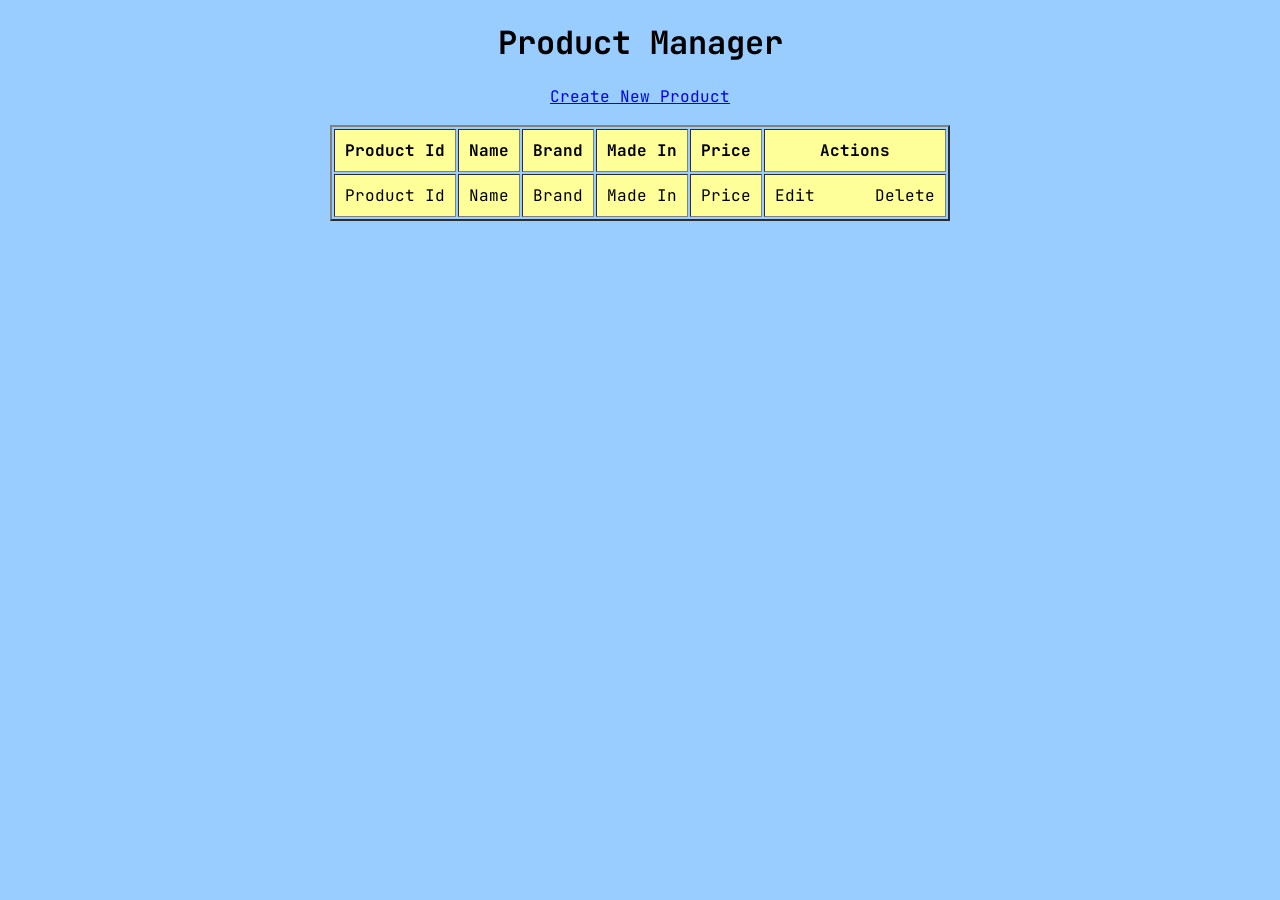
<file: target/classes/templates/index.html>
<!DOCTYPE html>
<html xmlns:th="http://www.thymeleaf.org">
<head>
<meta charset="ISO-8859-1">
<title>Product Manager</title>
<link rel="preconnect" href="https://fonts.gstatic.com">
<link href="https://fonts.googleapis.com/css2?family=JetBrains+Mono&display=swap" rel="stylesheet">
</head>
<body style="background-color:#99ccff;">
	<div class="header" align="center">
		<h1 style="font-family: 'JetBrains Mono', monospace;">Product Manager</h1>
		<a href="new" style="font-family: 'JetBrains Mono', monospace;">Create New Product</a> <br /> <br />
		<table border="2" cellpadding="10" style="font-family: 'JetBrains Mono', monospace;" >
			<thead>
				<tr style="background-color:#99ccff;">
					<th style="background-color:#ffff99;">Product Id</th>
					<th style="background-color:#ffff99;">Name</th>
					<th style="background-color:#ffff99;">Brand</th>
					<th style="background-color:#ffff99;">Made In</th>
					<th style="background-color:#ffff99;">Price</th>
					<th style="background-color:#ffff99;">Actions</th>
				</tr>
			</thead>
			<tbody>
				<tr th:each="products:${listProducts}" style="background-color:#ffff99;">
					<td th:text="${products.id}">Product Id</td>
					<td th:text="${products.name}">Name</td>
					<td th:text="${products.brand}">Brand</td>
					<td th:text="${products.madein}">Made In</td>
					<td th:text="${products.price}">Price</td>
					<td><a th:href="@{/edit/{id}(id=${products.id})}">Edit</a>
						&nbsp;&nbsp;&nbsp;&nbsp; <a
						th:href="@{/delete/{id}(id=${products.id})}">Delete</a></td>
				</tr>
			</tbody>
		</table>


	</div>
</body>
</html>
</file>
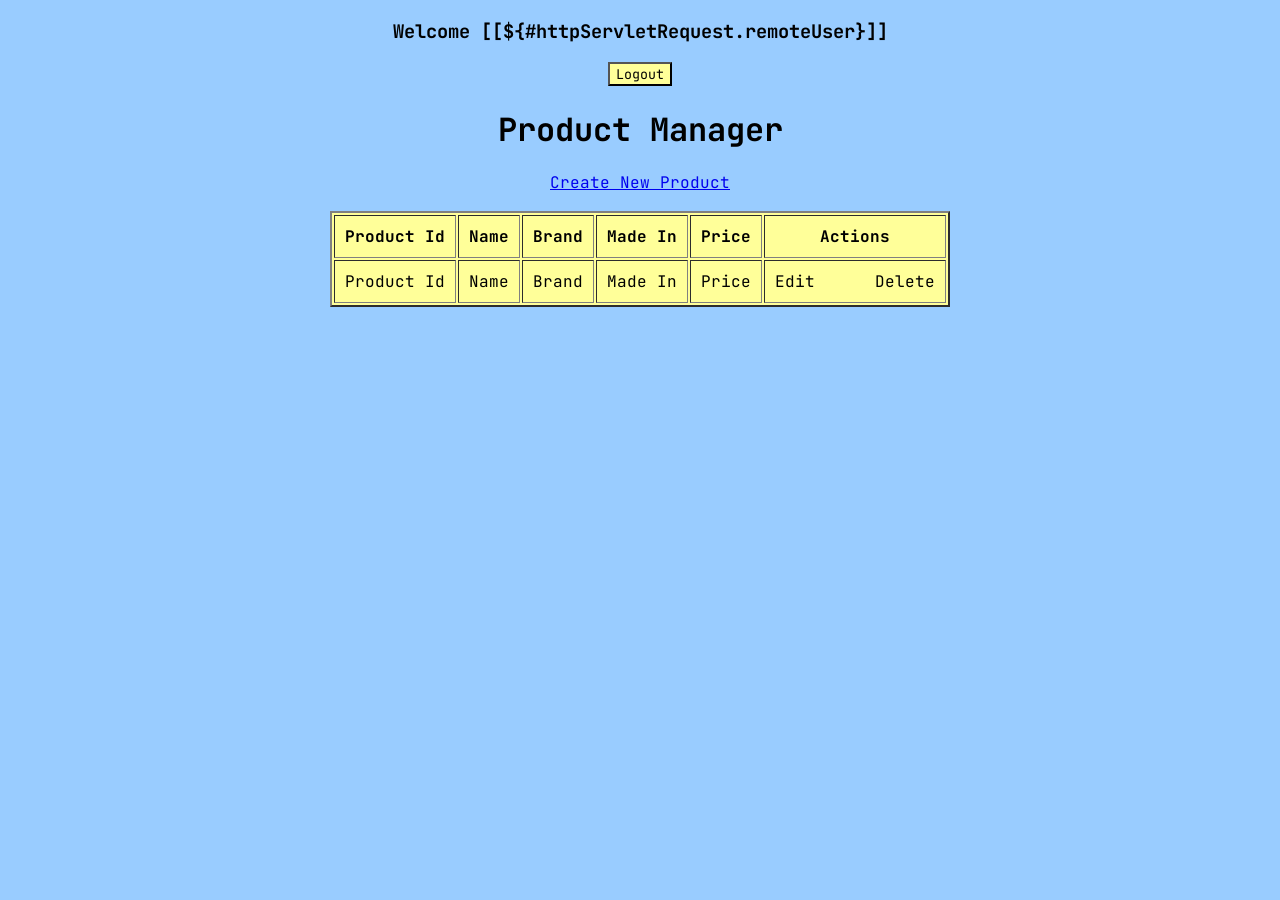
<file: src/main/resources/templates/index.html>
<!DOCTYPE html>
<html xmlns:th="http://www.thymeleaf.org">
<head>
<meta charset="ISO-8859-1">
<title>Product Manager</title>
<link rel="preconnect" href="https://fonts.gstatic.com">
<link href="https://fonts.googleapis.com/css2?family=JetBrains+Mono&display=swap" rel="stylesheet">
</head>
<body style="background-color:#99ccff;">
	<div class="header" align="center">
	<h3 th:inline="text" style="font-family: 'JetBrains Mono', monospace;">Welcome [[${#httpServletRequest.remoteUser}]]</h3>
	<form th:action="@{/logout}" method="post">
	<input type="submit" value="Logout" style="background-color: #ffff99; font-family: 'JetBrains Mono', monospace;">
	</form>
	
		<h1 style="font-family: 'JetBrains Mono', monospace;">Product Manager</h1>
		<a href="new" style="font-family: 'JetBrains Mono', monospace;">Create New Product</a> <br /> <br />
		<table border="2" cellpadding="10" style="background-color:#ffff99;font-family: 'JetBrains Mono', monospace;" >
			<thead>
				<tr style="background-color:#99ccff;">
					<th style="background-color:#ffff99;">Product Id</th>
					<th style="background-color:#ffff99;">Name</th>
					<th style="background-color:#ffff99;">Brand</th>
					<th style="background-color:#ffff99;">Made In</th>
					<th style="background-color:#ffff99;">Price</th>
					<th style="background-color:#ffff99;">Actions</th>
				</tr>
			</thead>
			<tbody>
				<tr th:each="products:${listProducts}" style="background-color:#ffff99;">
					<td th:text="${products.id}">Product Id</td>
					<td th:text="${products.name}">Name</td>
					<td th:text="${products.brand}">Brand</td>
					<td th:text="${products.madein}">Made In</td>
					<td th:text="${products.price}">Price</td>
					<td><a th:href="@{/edit/{id}(id=${products.id})}">Edit</a>
						&nbsp;&nbsp;&nbsp;&nbsp; <a
						th:href="@{/delete/{id}(id=${products.id})}">Delete</a></td>
				</tr>
			</tbody>
		</table>


	</div>
</body>
</html>
</file>
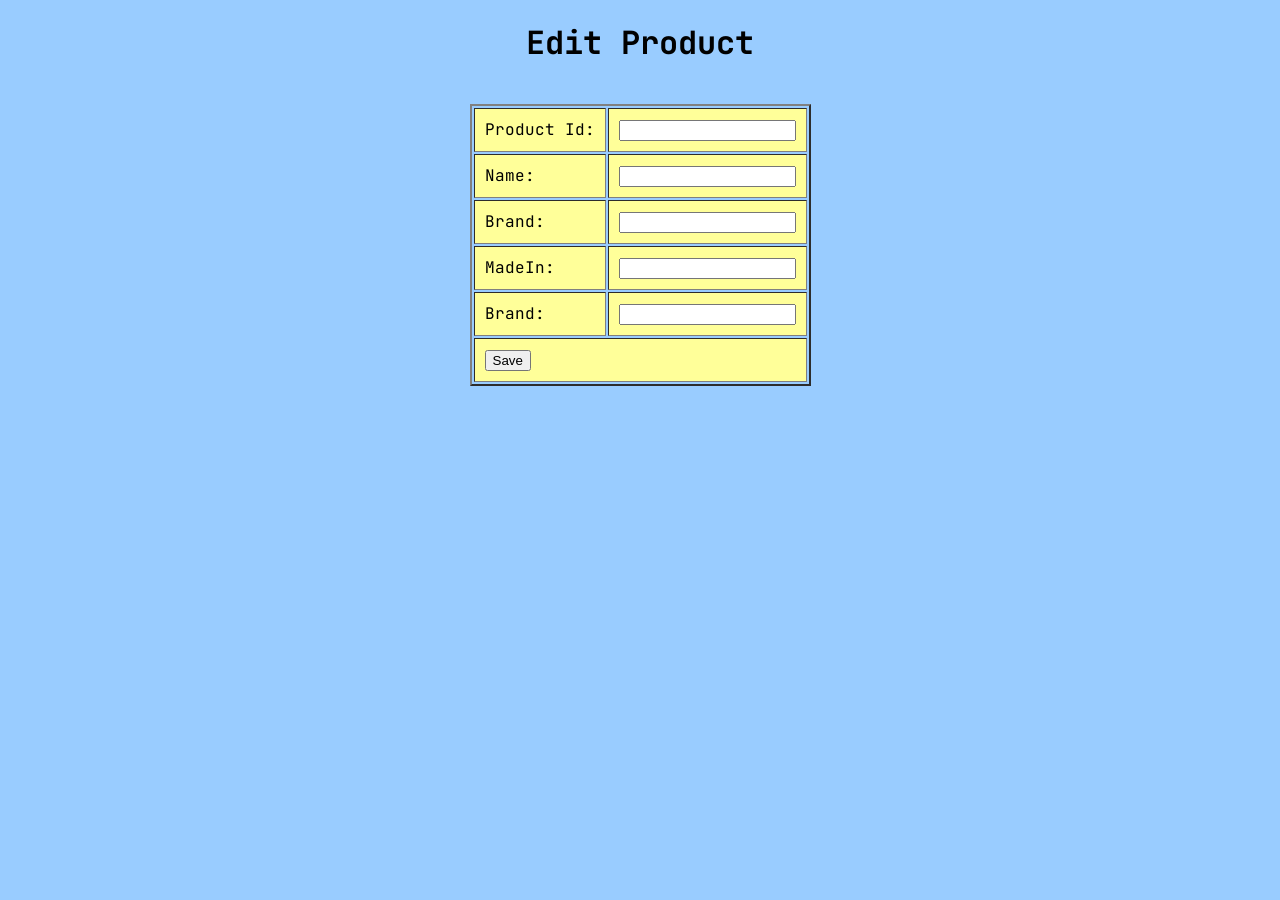
<file: target/classes/templates/edit_product.html>
<!DOCTYPE html>
<html xmlns:th="http://www.thymeleaf.org">
<head>
<meta charset="ISO-8859-1">
<title>Edit Product</title>
<link rel="preconnect" href="https://fonts.gstatic.com">
<link href="https://fonts.googleapis.com/css2?family=JetBrains+Mono&display=swap" rel="stylesheet">
</head>
<body style="background-color:#99ccff;">
	<div align="center">
		<h1 style="font-family: 'JetBrains Mono', monospace;">Edit Product</h1>
		<br>
		<form action="#" th:action="@{/save}" th:object="${product}"
			method="post">
			<table border="2" cellpadding="10" style="font-family: 'JetBrains Mono', monospace;" >
				<tr style="background-color:#ffff99;">
					<td>Product Id:</td>
					<td><input type="text" th:field="*{id}" readonly="readonly"/></td>
				</tr>
				<tr style="background-color:#ffff99;">
					<td>Name:</td>
					<td><input type="text" th:field="*{name}" /></td>
				</tr>				
				<tr style="background-color:#ffff99;">
					<td>Brand:</td>
					<td><input type="text" th:field="*{brand}" /></td>
				</tr>
				<tr style="background-color:#ffff99;">
					<td>MadeIn:</td>
					<td><input type="text" th:field="*{madein}" /></td>
				</tr>
				<tr style="background-color:#ffff99;">
					<td>Brand:</td>
					<td><input type="text" th:field="*{price}" /></td>
				</tr>	
				<tr style="background-color:#ffff99;">
					<td colspan="2"><button type="submit">Save</button></td>
				</tr>							
			</table>
		</form>
	</div>
</body>
</html>
</file>
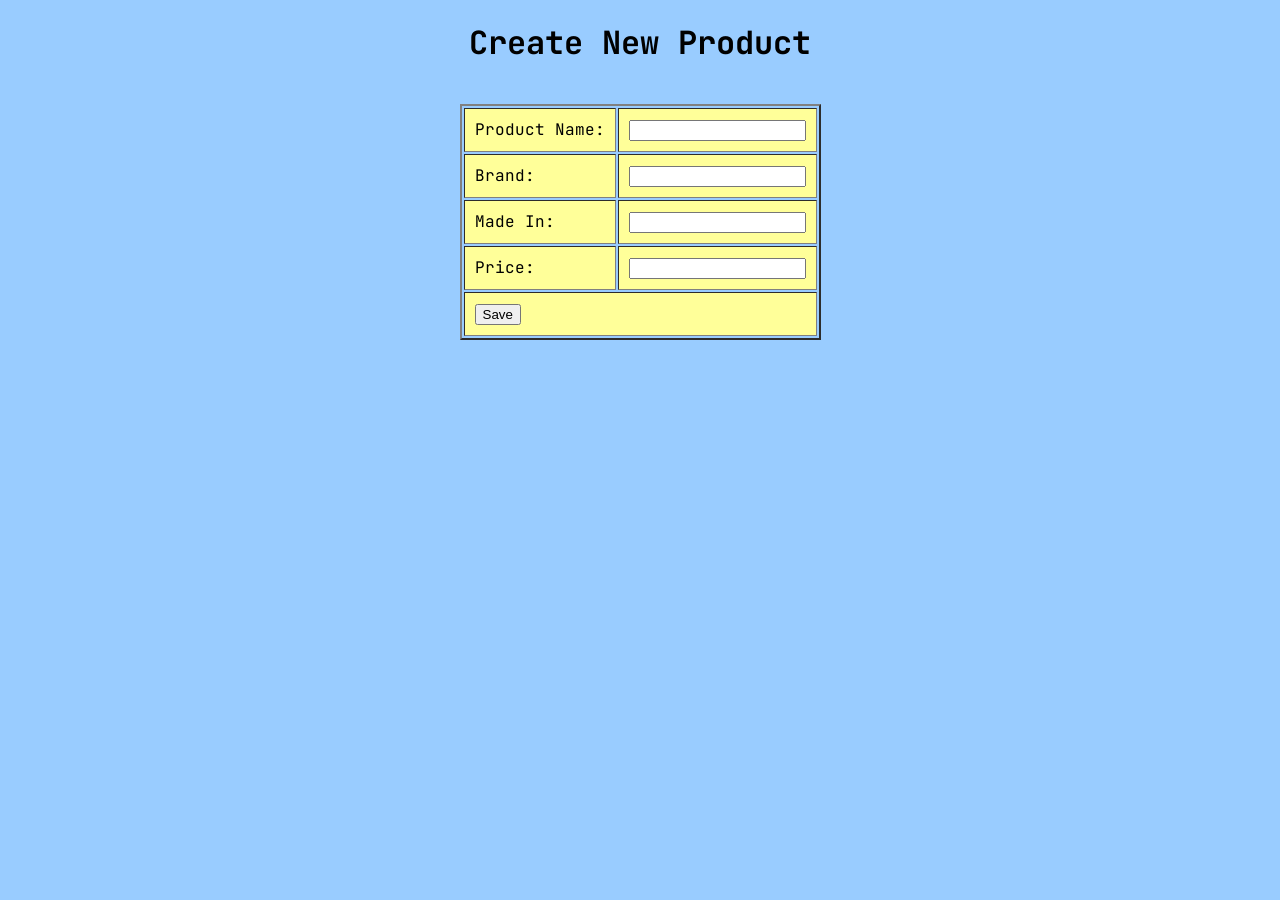
<file: target/classes/templates/new_product.html>
<!DOCTYPE html>
<html xmlns:th="http://www.thymeleaf.org">
<head>
<meta charset="ISO-8859-1">
<title>Create New Product</title>
<link rel="preconnect" href="https://fonts.gstatic.com">
<link href="https://fonts.googleapis.com/css2?family=JetBrains+Mono&display=swap" rel="stylesheet">
</head>
<body style="background-color:#99ccff;">
	<div align="center">
		<h1 style="font-family: 'JetBrains Mono', monospace;">Create New Product</h1>
		<br>
		<form action="#" th:action="@{/save}" th:object="${product}"
			method="post">
			<table border="2" cellpadding="10" style="font-family: 'JetBrains Mono', monospace;" >
				<tr style="background-color:#ffff99;">
					<td>Product Name:</td>
					<td><input type="text" th:field="*{name}" /></td>
				</tr>
				<tr style="background-color:#ffff99;">
					<td>Brand:</td>
					<td><input type="text" th:field="*{brand}" /></td>
				</tr>
				<tr style="background-color:#ffff99;">
					<td>Made In:</td>
					<td><input type="text" th:field="*{madein}" /></td>
				</tr>
				<tr style="background-color:#ffff99;">
					<td>Price:</td>
					<td><input type="text" th:field="*{price}" /></td>
				</tr>	
				<tr style="background-color:#ffff99;">
					<td colspan="2"><button type="submit">Save</button></td>
				</tr>							
			</table>
		</form>
	</div>
</body>
</html>
</file>
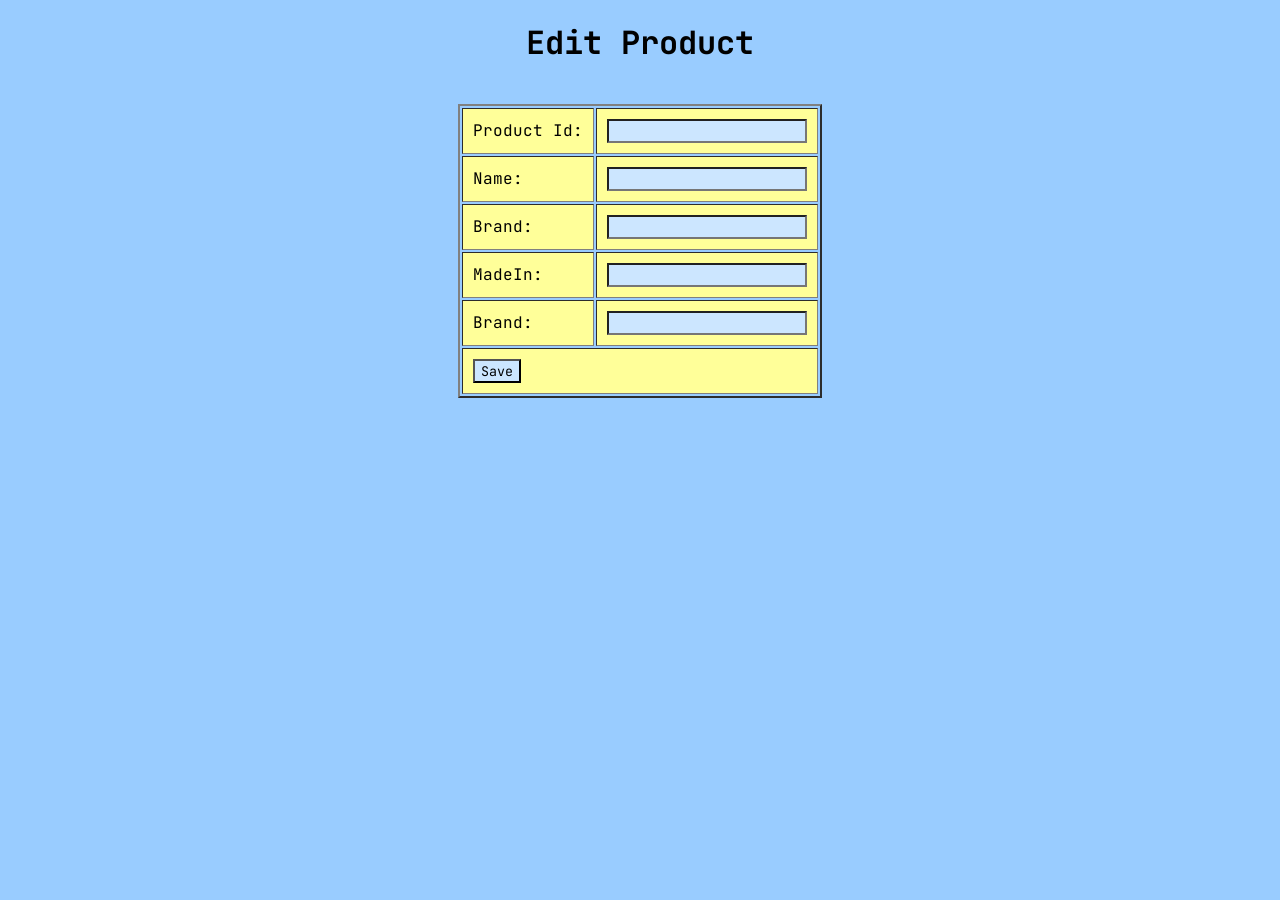
<file: src/main/resources/templates/edit_product.html>
<!DOCTYPE html>
<html xmlns:th="http://www.thymeleaf.org">
<head>
<meta charset="ISO-8859-1">
<title>Edit Product</title>
<link rel="preconnect" href="https://fonts.gstatic.com">
<link href="https://fonts.googleapis.com/css2?family=JetBrains+Mono&display=swap" rel="stylesheet">
</head>
<body style="background-color:#99ccff;">
	<div align="center">
		<h1 style="font-family: 'JetBrains Mono', monospace;">Edit Product</h1>
		<br>
		<form action="#" th:action="@{/save}" th:object="${product}"
			method="post">
			<table border="2" cellpadding="10" style="font-family: 'JetBrains Mono', monospace;" >
				<tr style="background-color:#ffff99;">
					<td>Product Id:</td>
					<td><input type="text" th:field="*{id}" readonly="readonly" cellpadding="10" style="background-color:#cce6ff;font-family: 'JetBrains Mono', monospace;"/></td>
				</tr>
				<tr style="background-color:#ffff99;">
					<td>Name:</td>
					<td><input type="text" th:field="*{name}" cellpadding="10" style="background-color:#cce6ff;font-family: 'JetBrains Mono', monospace;"/></td>
				</tr>				
				<tr style="background-color:#ffff99;">
					<td>Brand:</td>
					<td><input type="text" th:field="*{brand}" cellpadding="10" style="background-color:#cce6ff;font-family: 'JetBrains Mono', monospace;"/></td>
				</tr>
				<tr style="background-color:#ffff99;">
					<td>MadeIn:</td>
					<td><input type="text" th:field="*{madein}" cellpadding="10" style="background-color:#cce6ff;font-family: 'JetBrains Mono', monospace;"/></td>
				</tr>
				<tr style="background-color:#ffff99;">
					<td>Brand:</td>
					<td><input type="text" th:field="*{price}" cellpadding="10" style="background-color:#cce6ff;font-family: 'JetBrains Mono', monospace;"/></td>
				</tr>	
				<tr style="background-color:#ffff99;">
					<td colspan="2"><button type="submit" cellpadding="10" style="background-color:#cce6ff;font-family: 'JetBrains Mono', monospace;">Save</button></td>
				</tr>							
			</table>
		</form>
	</div>
</body>
</html>
</file>
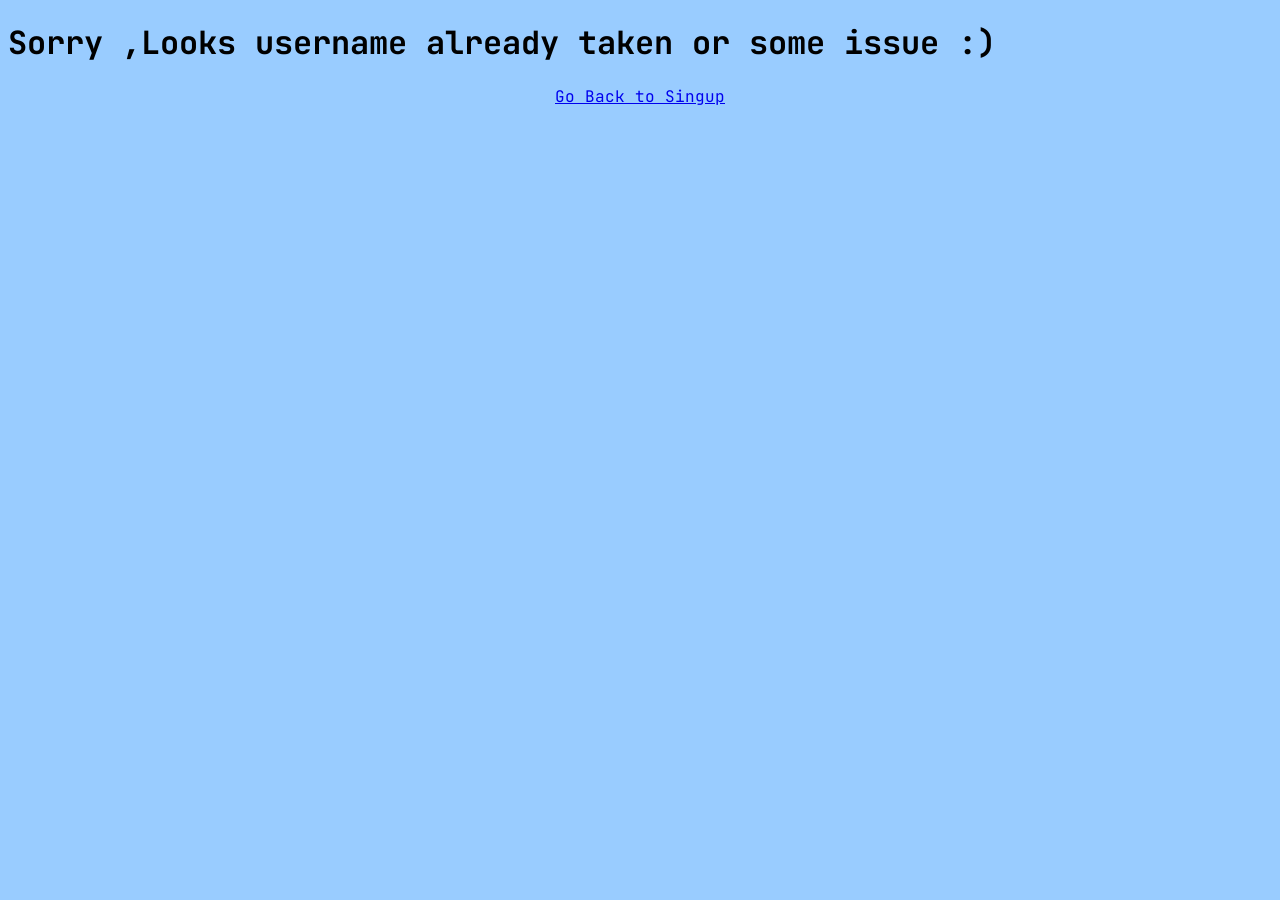
<file: src/main/resources/templates/error-500.html>
<!DOCTYPE html>
<html xmlns="http://www.w3.org/1999/xhtml"
	xmlns:th="https://www.thymeleaf.org"
	xmlns:sec="https://www.thymeleaf.org/thymeleaf-extras-springsecurity3">
<head>
<title>Login Page</title>
<link rel="preconnect" href="https://fonts.gstatic.com">
<link
	href="https://fonts.googleapis.com/css2?family=JetBrains+Mono&display=swap"
	rel="stylesheet">
</head>
<body style="background-color:#99ccff;">
<h1 style="font-family: 'JetBrains Mono', monospace;">Sorry ,Looks username already taken or some issue :) </h1>
	<div align="center">
		<a href="login" style="font-family: 'JetBrains Mono', monospace;">Go Back to Singup</a> <br /> <br />
	</div>
</body>
</html>
</file>
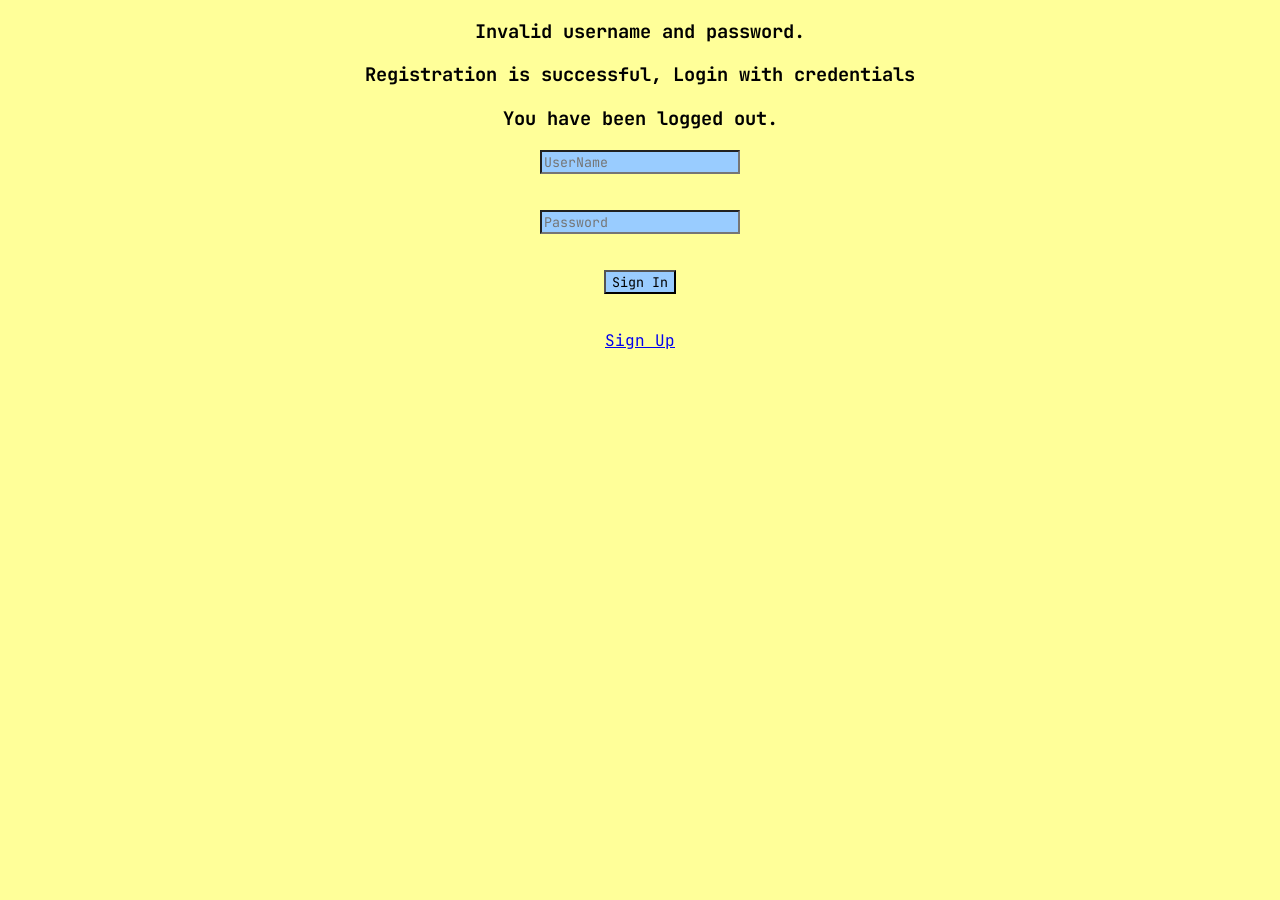
<file: src/main/resources/templates/login.html>
<!DOCTYPE html>
<html xmlns="http://www.w3.org/1999/xhtml"
	xmlns:th="https://www.thymeleaf.org"
	xmlns:sec="https://www.thymeleaf.org/thymeleaf-extras-springsecurity3">
<head>
<title>Login Page</title>
<link rel="preconnect" href="https://fonts.gstatic.com">
<link
	href="https://fonts.googleapis.com/css2?family=JetBrains+Mono&display=swap"
	rel="stylesheet">
</head>
<body style="background-color: #ffff99;">
	<div th:if="${param.error}" align="center">
		<h3 style="font-family: 'JetBrains Mono', monospace;">Invalid
			username and password.</h3>
	</div>
	<div th:if="${param.success}" align="center">
		<h3 style="font-family: 'JetBrains Mono', monospace;">Registration is successful, Login with credentials</h3>
	</div>	
	<div th:if="${param.logout}" align="center">
		<h3 style="font-family: 'JetBrains Mono', monospace;">You have
			been logged out.</h3>
	</div>
	<form th:action="@{/login}" method="post">
		<div align="center">
			<input type="text" name="username"
				style="background-color: #99ccff; font-family: 'JetBrains Mono', monospace;"
				class="form-control" placeholder="UserName" />

		</div>
		<br> <br>

		<div align="center">

			<input type="password" name="password"
				style="background-color: #99ccff; font-family: 'JetBrains Mono', monospace;"
				class="form-control" placeholder="Password" />

		</div>
		<br> <br>
		<div align="center">
			<input type="submit" value="Sign In"
				style="background-color: #99ccff; font-family: 'JetBrains Mono', monospace;" />
		</div>
	</form>
<br> 	
<br>
	<div align="center">
		<a href="signup" style="font-family: 'JetBrains Mono', monospace;">Sign Up</a> <br /> <br />
	</div>
</body>
</html>
</file>
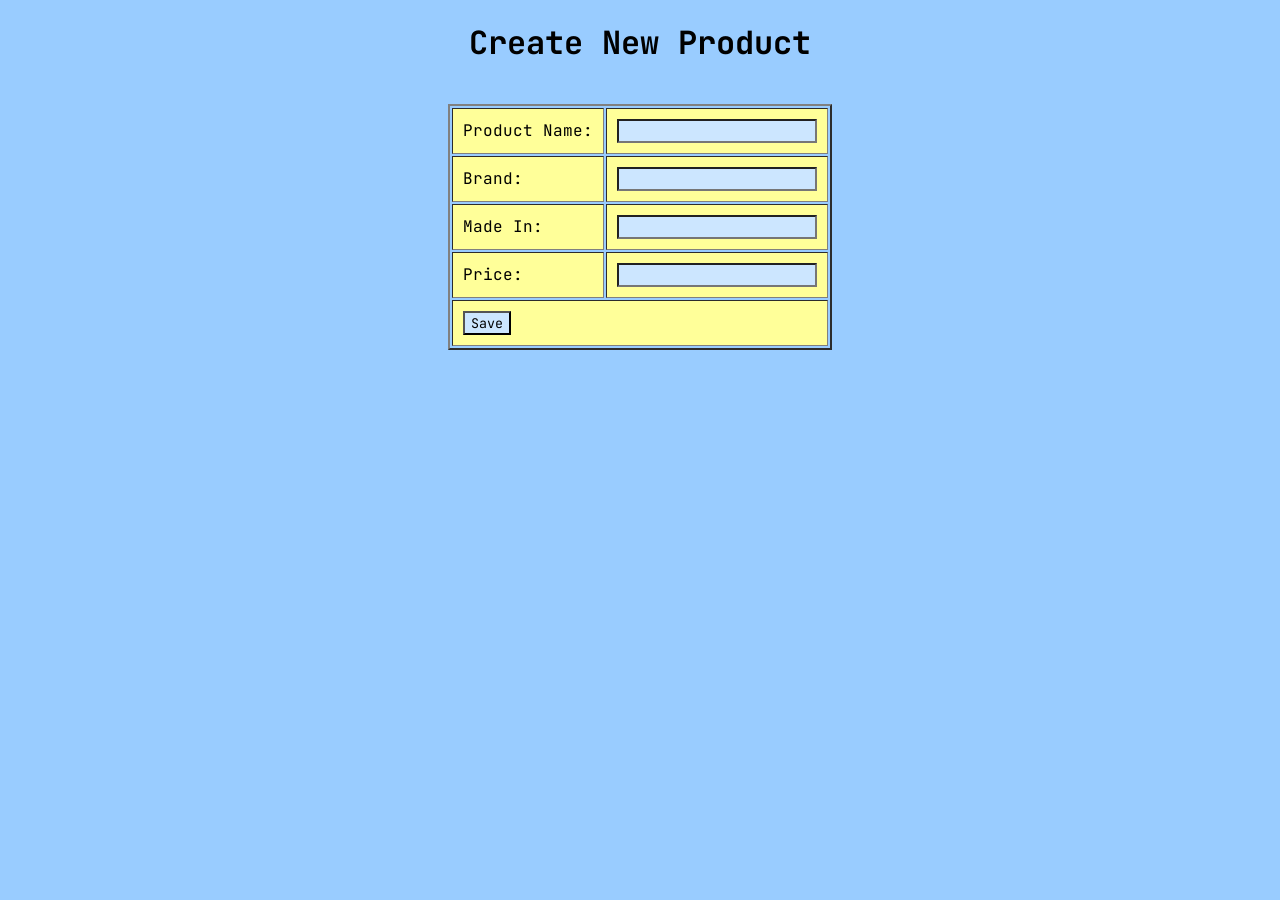
<file: src/main/resources/templates/new_product.html>
<!DOCTYPE html>
<html xmlns:th="http://www.thymeleaf.org">
<head>
<meta charset="ISO-8859-1">
<title>Create New Product</title>
<link rel="preconnect" href="https://fonts.gstatic.com">
<link href="https://fonts.googleapis.com/css2?family=JetBrains+Mono&display=swap" rel="stylesheet">
</head>
<body style="background-color:#99ccff;">
	<div align="center">
		<h1 style="font-family: 'JetBrains Mono', monospace;">Create New Product</h1>
		<br>
		<form action="#" th:action="@{/save}" th:object="${product}"
			method="post">
			<table border="2" cellpadding="10" style="font-family: 'JetBrains Mono', monospace;" >
				<tr style="background-color:#ffff99;">
					<td>Product Name:</td>
					<td><input type="text" th:field="*{name}" cellpadding="10"  style="background-color:#cce6ff;font-family: 'JetBrains Mono', monospace;"/></td>
				</tr>
				<tr style="background-color:#ffff99;">
					<td>Brand:</td>
					<td><input type="text" th:field="*{brand}" cellpadding="10" style="background-color:#cce6ff;font-family: 'JetBrains Mono', monospace;"/></td>
				</tr>
				<tr style="background-color:#ffff99;">
					<td>Made In:</td>
					<td><input type="text" th:field="*{madein}" cellpadding="10" style="background-color:#cce6ff;font-family: 'JetBrains Mono', monospace;"/></td>
				</tr>
				<tr style="background-color:#ffff99;">
					<td>Price:</td>
					<td><input type="text" th:field="*{price}" cellpadding="10" style="background-color:#cce6ff;font-family: 'JetBrains Mono', monospace;"/></td>
				</tr>	
				<tr style="background-color:#ffff99;">
					<td colspan="2"><button type="submit" cellpadding="10" style="background-color:#cce6ff;font-family: 'JetBrains Mono', monospace;">Save</button></td>
				</tr>							
			</table>
		</form>
	</div>
</body>
</html>
</file>
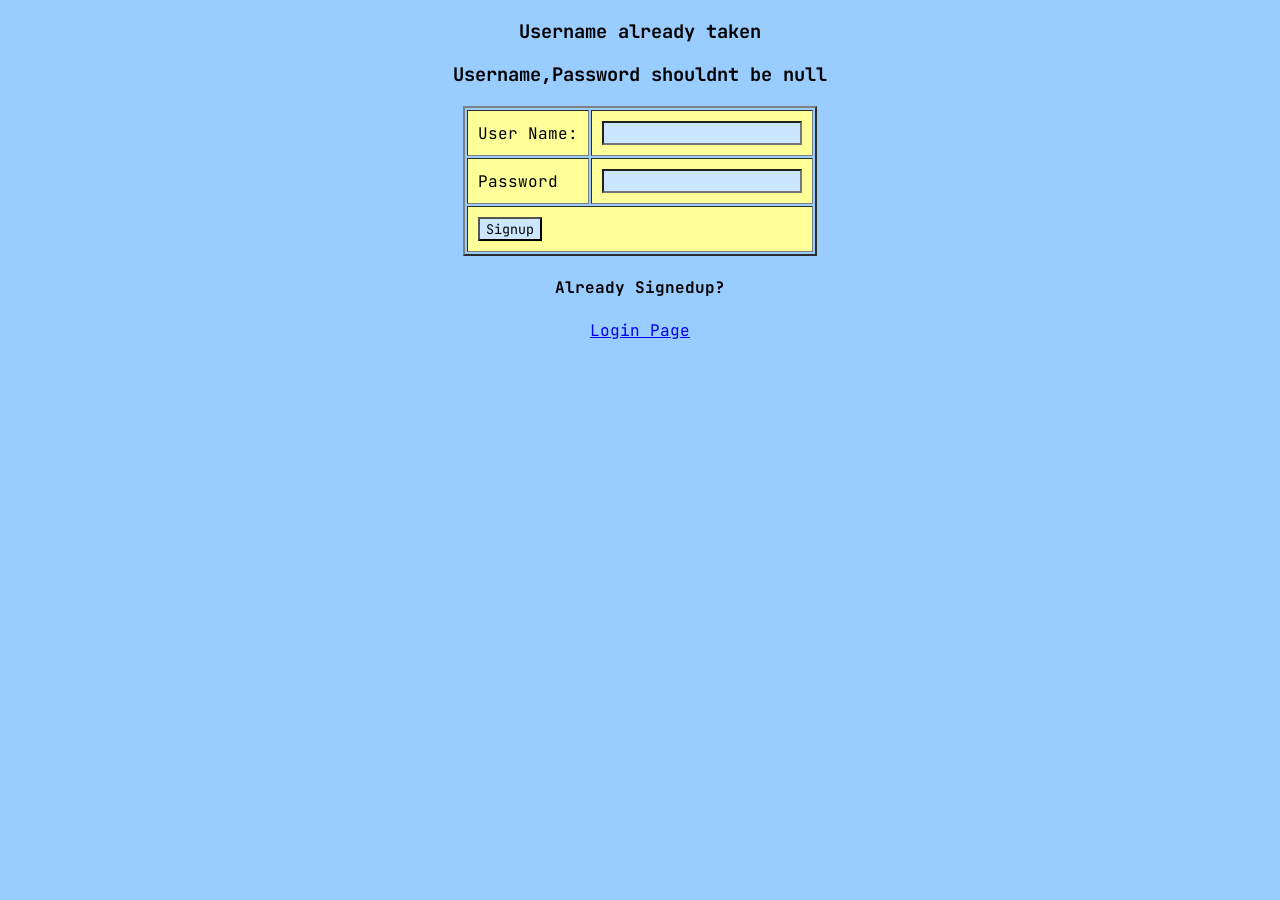
<file: src/main/resources/templates/registration.html>
<!DOCTYPE html>
<html xmlns:th="http://www.thymeleaf.org">
<head>
<meta charset="ISO-8859-1">
<title>Create New Product</title>
<link rel="preconnect" href="https://fonts.gstatic.com">
<link href="https://fonts.googleapis.com/css2?family=JetBrains+Mono&display=swap" rel="stylesheet">
</head>
<body style="background-color:#99ccff;">
	<div align="center">
	<div th:if="${param.failure}" align="center">
		<h3 style="font-family: 'JetBrains Mono', monospace;">Username already taken</h3>
	</div>
	<div th:if="${param.failed}" align="center">
		<h3 style="font-family: 'JetBrains Mono', monospace;">Username,Password shouldnt be null</h3>
	</div>			
		<form action="#" th:action="@{/saveuser}" th:object="${user}"
			method="post">
			<table border="2" cellpadding="10" style="font-family: 'JetBrains Mono', monospace;" >
				<tr style="background-color:#ffff99;">
					<td>User Name:</td>
					<td><input type="text" th:field="*{username}" cellpadding="10"  style="background-color:#cce6ff;font-family: 'JetBrains Mono', monospace;"/></td>
				</tr>
				<tr style="background-color:#ffff99;">
					<td>Password</td>
					<td><input type="password" th:field="*{password}" cellpadding="10" style="background-color:#cce6ff;font-family: 'JetBrains Mono', monospace;"/></td>
				</tr>	
				<tr style="background-color:#ffff99;">
					<td colspan="2"><button type="submit" cellpadding="10" style="background-color:#cce6ff;font-family: 'JetBrains Mono', monospace;">Signup</button></td>
				</tr>							
			</table>
		</form>
	</div>
	<div align="center">
<h4 style="font-family: 'JetBrains Mono', monospace;">Already Signedup?</h4><a href="login" style="font-family: 'JetBrains Mono', monospace;">Login Page</a> <br /> <br />
	</div>	
</body>
</html>
</file>
